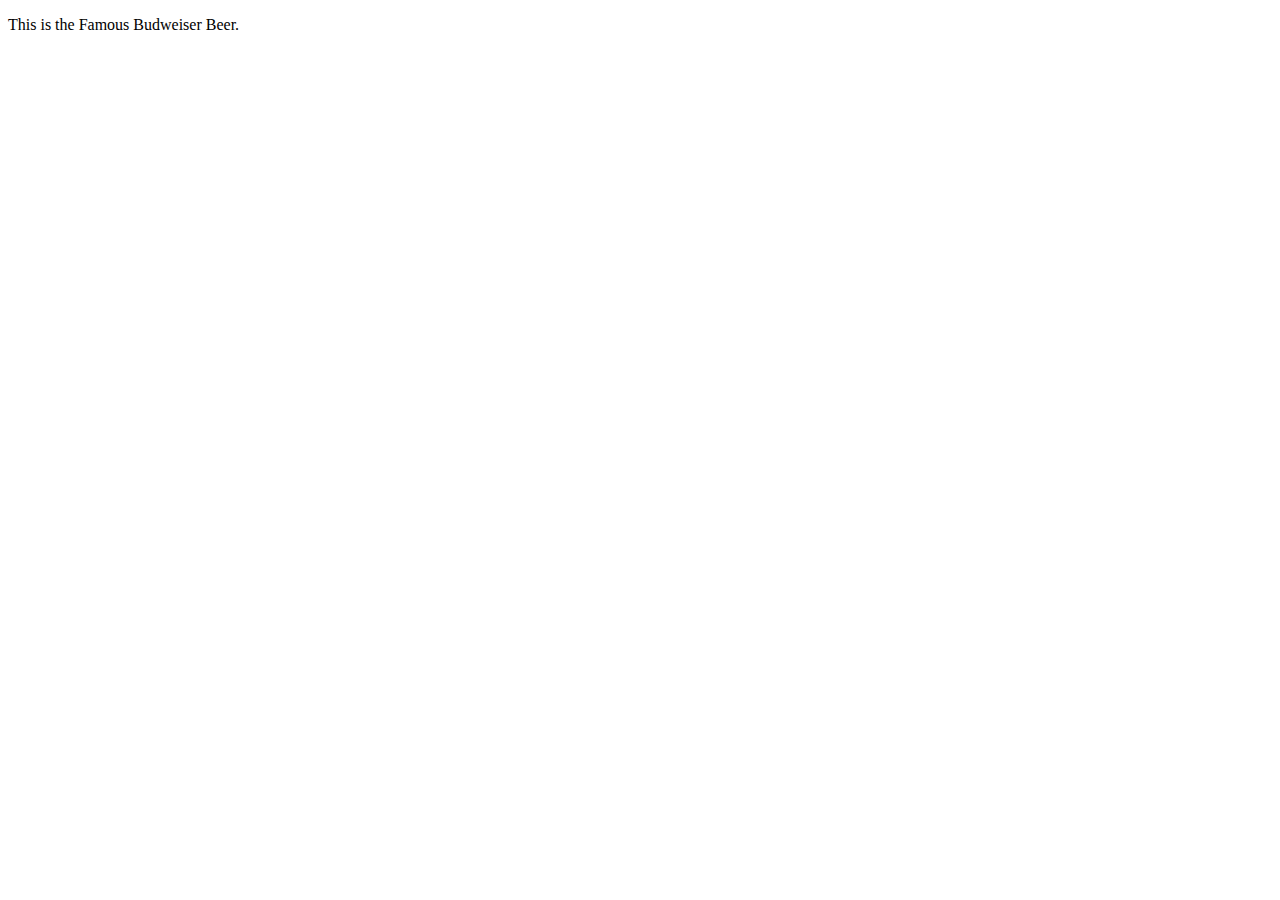
<file: index.html>
<!DOCTYPE html>
<!--[if lt IE 7]>      <html class="no-js lt-ie9 lt-ie8 lt-ie7"> <![endif]-->
<!--[if IE 7]>         <html class="no-js lt-ie9 lt-ie8"> <![endif]-->
<!--[if IE 8]>         <html class="no-js lt-ie9"> <![endif]-->
<!--[if gt IE 8]><!--> <html class="no-js"> <!--<![endif]-->
    <head>
        <meta charset="utf-8">
        <meta http-equiv="X-UA-Compatible" content="IE=edge">
        <title></title>
        <meta name="description" content="">
        <meta name="viewport" content="width=device-width, initial-scale=1">

        <!-- Place favicon.ico and apple-touch-icon.png in the root directory -->
    </head>
    <body>
        <!--[if lt IE 7]>
            <p class="browsehappy">You are using an <strong>outdated</strong> browser. Please <a href="http://browsehappy.com/">upgrade your browser</a> to improve your experience.</p>
        <![endif]-->

        <!-- Add your site or application content here -->
        <p>This is the Famous Budweiser Beer.</p>
        <!-- Google Analytics: change UA-XXXXX-X to be your site's ID. -->
        
    </body>
</html>
</file>
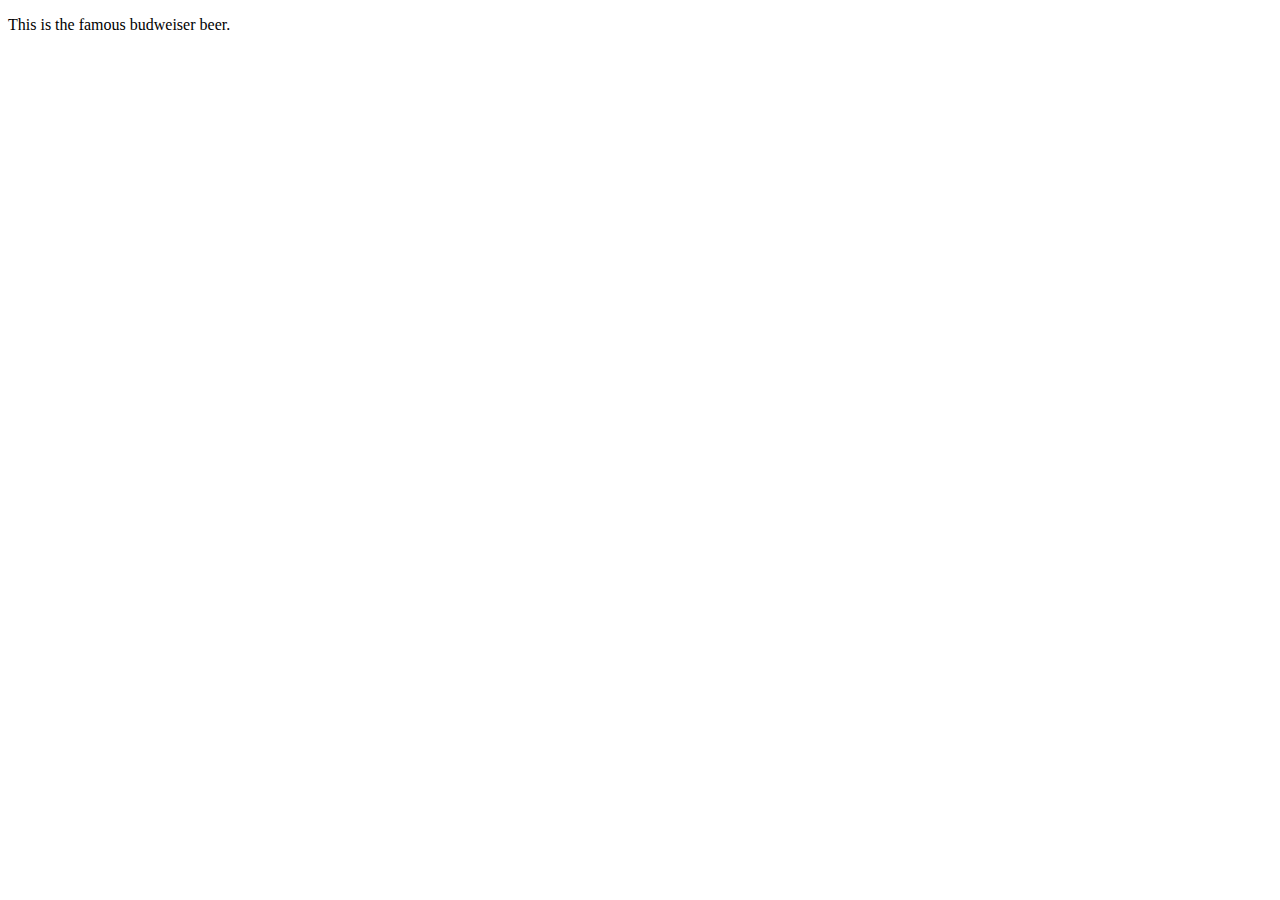
<file: pickmeupapp/templates/index.html>
<!DOCTYPE html>
<!--[if lt IE 7]>      <html class="no-js lt-ie9 lt-ie8 lt-ie7"> <![endif]-->
<!--[if IE 7]>         <html class="no-js lt-ie9 lt-ie8"> <![endif]-->
<!--[if IE 8]>         <html class="no-js lt-ie9"> <![endif]-->
<!--[if gt IE 8]><!--> <html class="no-js"> <!--<![endif]-->
    <head>
        <meta charset="utf-8">
        <meta http-equiv="X-UA-Compatible" content="IE=edge">
        <title></title>
        <meta name="description" content="">
        <meta name="viewport" content="width=device-width, initial-scale=1">

        <!-- Place favicon.ico and apple-touch-icon.png in the root directory -->
    </head>
    <body>
        <!--[if lt IE 7]>
            <p class="browsehappy">You are using an <strong>outdated</strong> browser. Please <a href="http://browsehappy.com/">upgrade your browser</a> to improve your experience.</p>
        <![endif]-->

        <!-- Add your site or application content here -->
        <p>This is the famous budweiser beer.</p>

        <script src="//ajax.googleapis.com/ajax/libs/jquery/1.10.2/jquery.min.js"></script>
        <script>window.jQuery || document.write('<script src="js/vendor/jquery-1.10.2.min.js"><\/script>')</script>

        
    </body>
</html>
</file>
